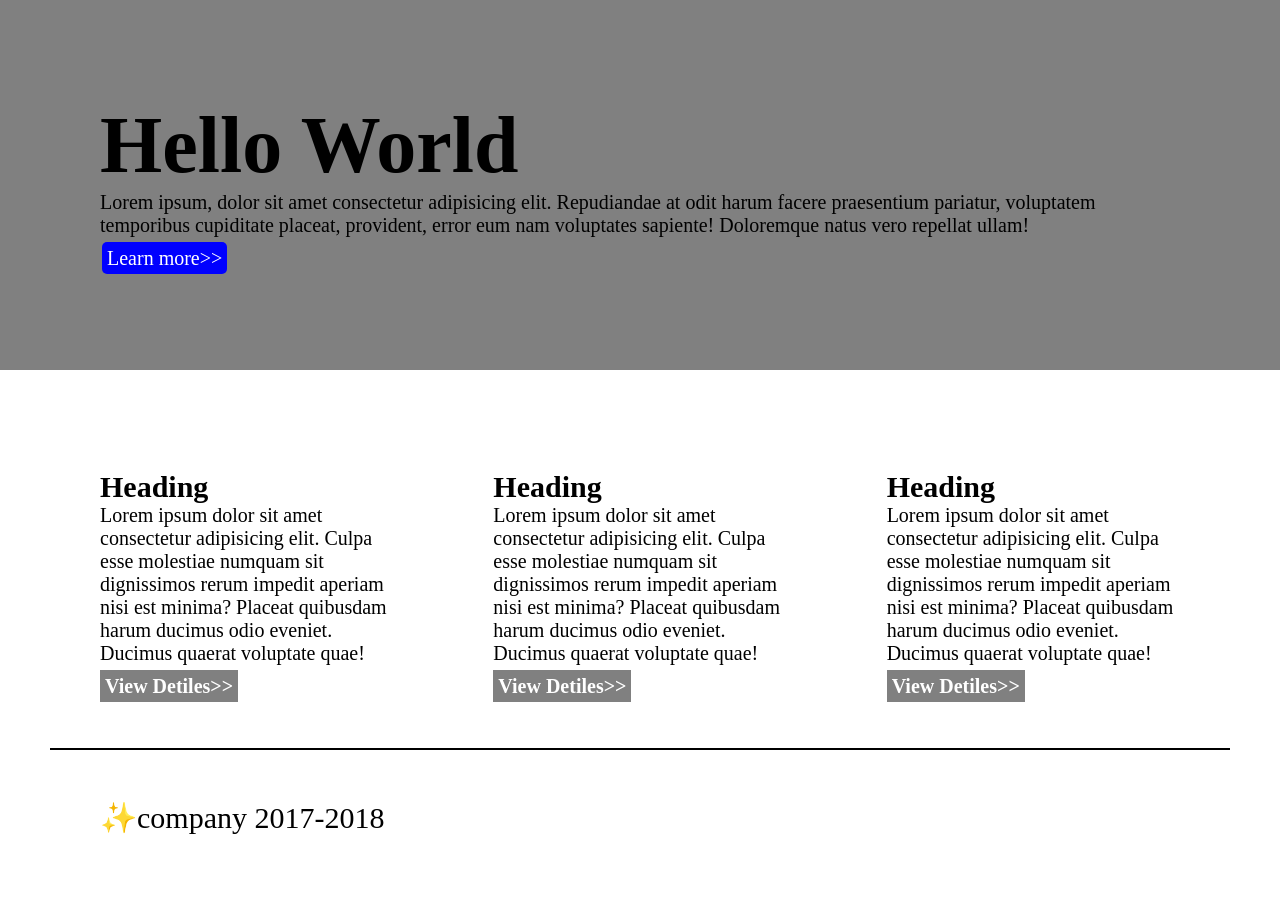
<file: week-6/assignment-1/index.html>
<!DOCTYPE html>
<html lang="en">
<head>
    <meta charset="UTF-8">
    <meta name="viewport" content="width=device-width, initial-scale=1.0">
    <title>Document</title>
    <link rel="stylesheet" href="style.css">
</head>
<body>
    <div class="hello">
        <h5>Hello World</h5>
        <p>Lorem ipsum, dolor sit amet consectetur adipisicing elit. Repudiandae at odit harum facere praesentium pariatur, voluptatem temporibus cupiditate placeat, provident, error eum nam voluptates sapiente! Doloremque natus vero repellat ullam!</p>
        <div class="space"><t>Learn more>></t></div>
    </div>
    <main><div class="r">
        <section class="row">
            <h1>Heading</h1>
            <p>Lorem ipsum dolor sit amet consectetur adipisicing elit. Culpa esse molestiae numquam sit dignissimos rerum impedit aperiam nisi est minima? Placeat quibusdam harum ducimus odio eveniet. Ducimus quaerat voluptate quae!</p>
            <div class="space"><b>View Detiles>></b></div>

        </section>
            <section class="row">
            <h1>Heading</h1>
            <p>Lorem ipsum dolor sit amet consectetur adipisicing elit. Culpa esse molestiae numquam sit dignissimos rerum impedit aperiam nisi est minima? Placeat quibusdam harum ducimus odio eveniet. Ducimus quaerat voluptate quae!</p>
            <div class="space"><b>View Detiles>></b></div>
        </section>
            <section class="row">
             <h1>Heading</h1>
            <p>Lorem ipsum dolor sit amet consectetur adipisicing elit. Culpa esse molestiae numquam sit dignissimos rerum impedit aperiam nisi est minima? Placeat quibusdam harum ducimus odio eveniet. Ducimus quaerat voluptate quae!</p>
            <div class="space"><b>View Detiles>></b></div>
        </section>
    </div></main>
    <div class="dow">
        <p>✨company 2017-2018</p>
    </div>
</body>
</html>
</file>
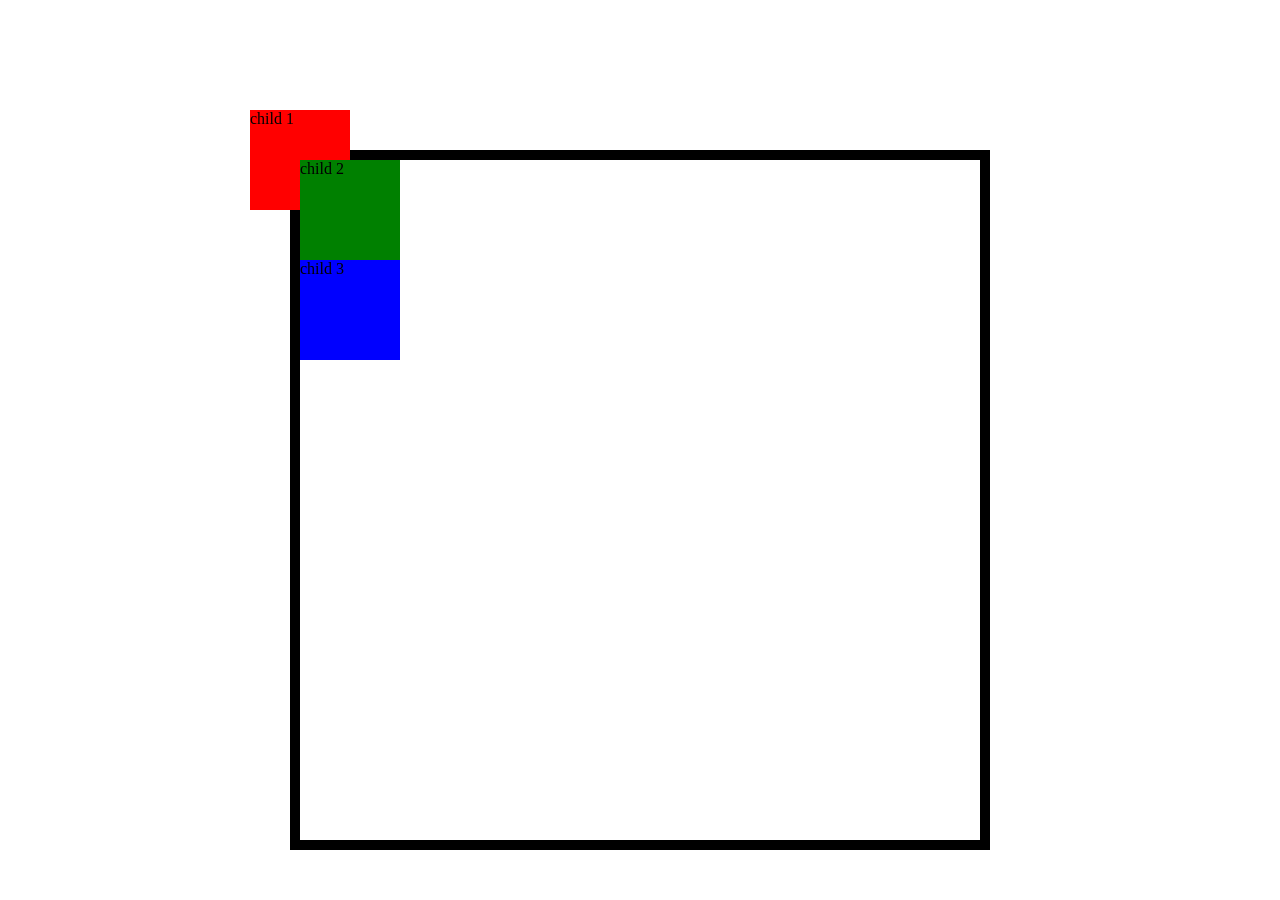
<file: week-6/project-3/index.html>
<!DOCTYPE html>
<html lang="en">
<head>
    <meta charset="UTF-8">
    <meta name="viewport" content="width=device-width, initial-scale=1.0">
    <title>Document</title>
    <link rel="stylesheet" href="style.css">
</head>
<body>
   <div class="parent">
    <div class="child child1">child 1</div>
    <div class="child child2">child 2</div>
    <div class="child child3">child 3</div>
   </div>

</body>
</html>
</file>
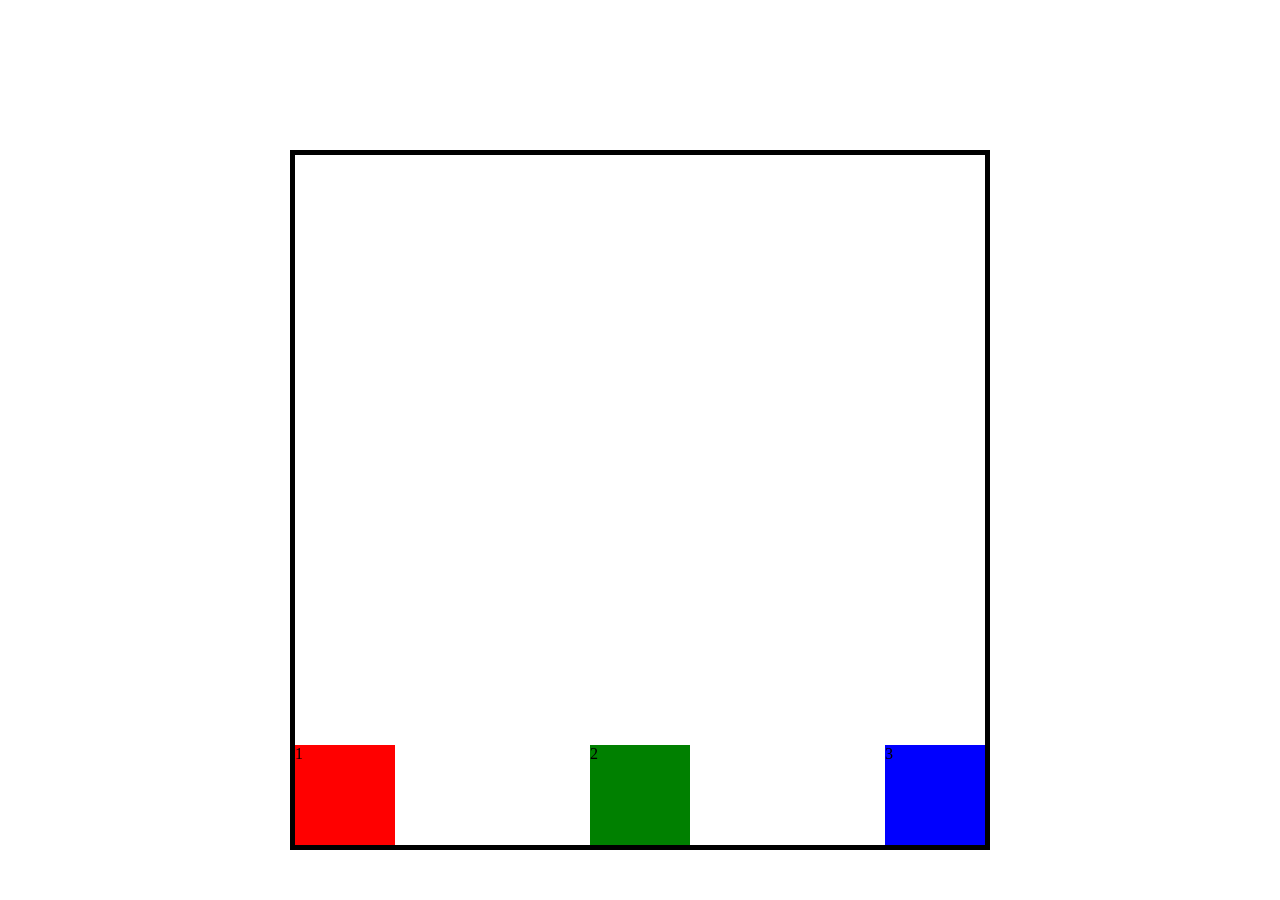
<file: week-6/project-5/index.html>
<!DOCTYPE html>
<html lang="en">
<head>
    <meta charset="UTF-8">
    <meta name="viewport" content="width=device-width, initial-scale=1.0">
    <title>Document</title>
    <link rel="stylesheet" href="style.css">
</head>
<body>
<div class="parent">
    <div class="child child1">1</div>
    <div class="child child2">2</div>
    <div class="child child3">3</div>
</div>
</body>
</html>
</file>
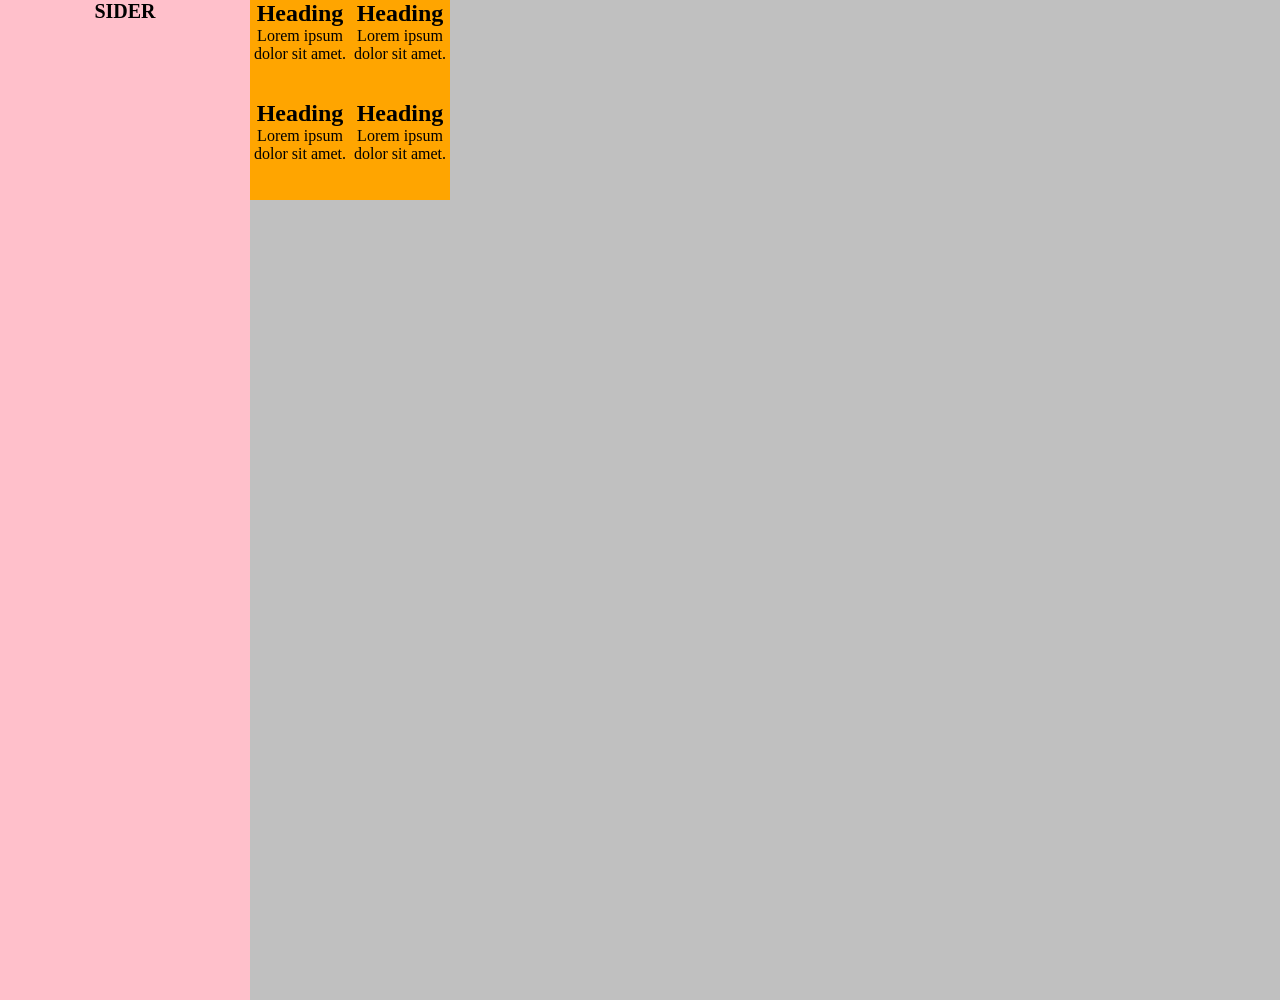
<file: week-6/project-7/index.html>
<!DOCTYPE html>
<html lang="en">
<head>
    <meta charset="UTF-8">
    <meta name="viewport" content="width=device-width, initial-scale=1.0">
    <title>Document</title>
    <link rel="stylesheet" href="style.css">
</head>
<body>
<main>
    <div class="sider">
        <h5>SIDER</h5>
    </div>
    <div class="row">
        <section class="card">
            <h2>Heading</h2>
            <p>Lorem ipsum dolor sit amet.</p>
        </section>
        <section class="card">
            <h2>Heading</h2>
            <p>Lorem ipsum dolor sit amet.</p>
        </section></div>
    <div class="row">
        <section class="card">
            <h2>Heading</h2>
            <p>Lorem ipsum dolor sit amet.</p>
        </section>
        <section class="card">
            <h2>Heading</h2>
            <p>Lorem ipsum dolor sit amet.</p>
        </section>   
    </div>

</main>
</body>
</html>
</file>
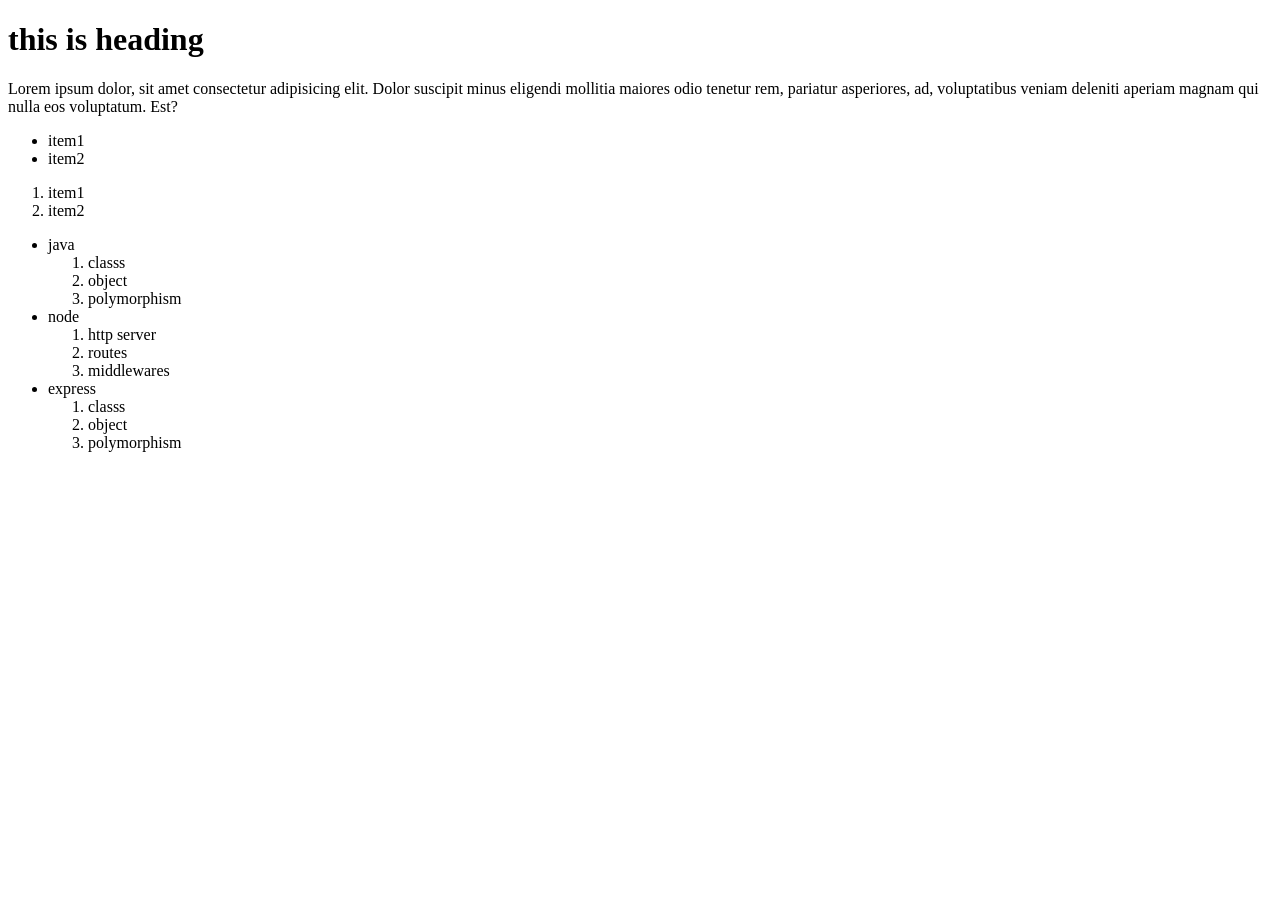
<file: week-5/frontend_demo/HTMLDOCS/first.html>
<!DOCTYPE html>
<html lang="en">
<head>
    <meta charset="UTF-8">
    <meta name="viewport" content="width=device-width, initial-scale=1.0">
    <title>First Page</title>
</head>
<body>
    <!-- heading -->
    <h1>this is heading</h1>
    <!-- paragraph -->
    <p>Lorem ipsum dolor, sit amet consectetur adipisicing elit. Dolor suscipit minus eligendi mollitia maiores odio tenetur rem, pariatur asperiores, ad, voluptatibus veniam deleniti aperiam magnam qui nulla eos voluptatum. Est?</p>
    <!-- list -->
     <!-- unordered list -->
    <ul>
        <li>item1</li>
        <li>item2</li>
    </ul>
    <!-- ordered list -->
    <ol>
        <li>item1</li>
        <li>item2</li>
    </ol>

    <!-- nesting of list -->
     <ul>
        <li>
            java
            <ol>
                <li>classs</li>
                <li>object</li>
                <li>polymorphism</li>
            </ol>
        </li>
        <li>
            node
            <ol>
                <li>http server</li>
                <li>routes</li>
                <li>middlewares</li>
            </ol>
        </li>
        <li>
            express
            <ol>
                <li>classs</li>
                <li>object</li>
                <li>polymorphism</li>
            </ol>
        </li>
     </ul>

</body>
</html>
</file>
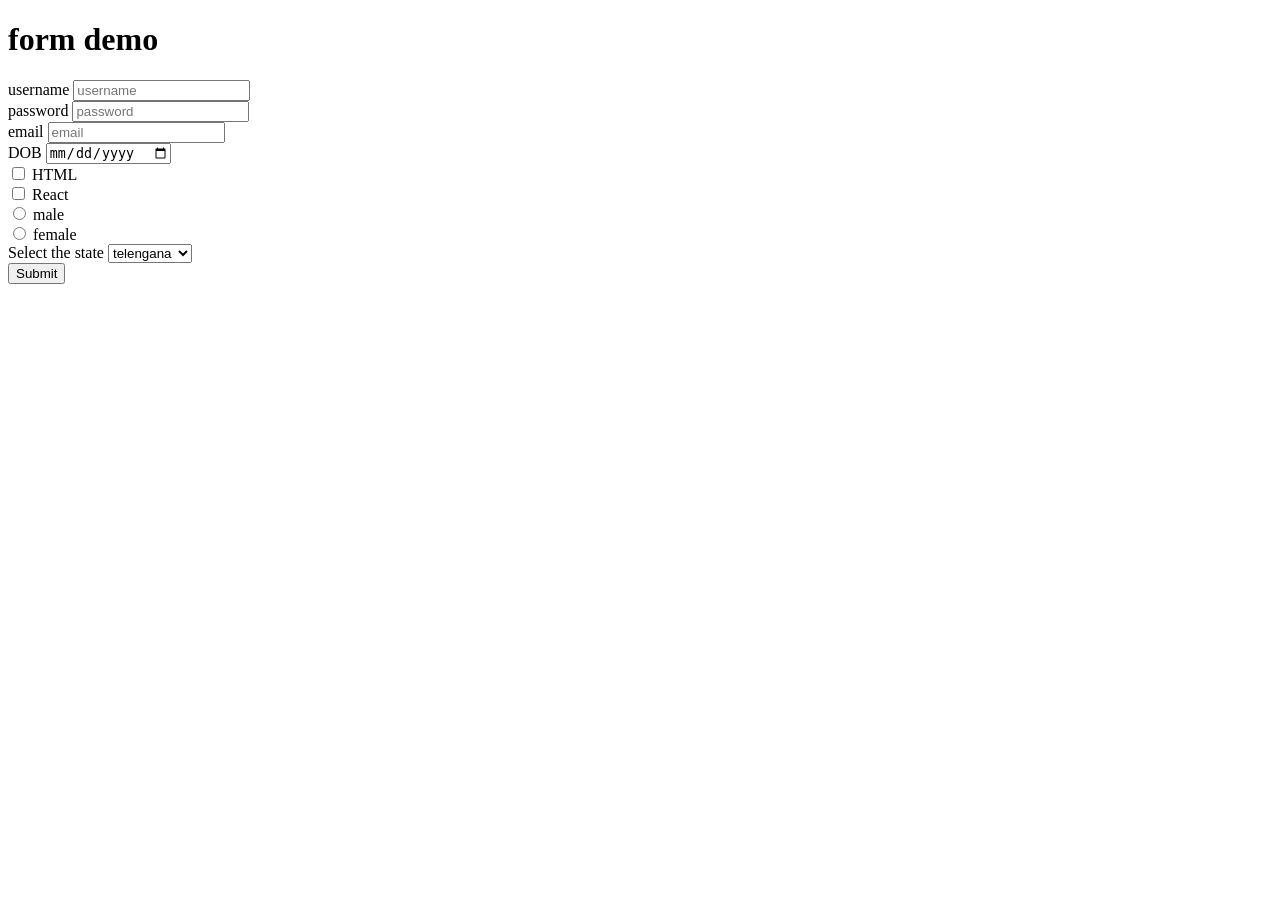
<file: week-5/frontend_demo/HTMLDOCS/formDemo.html>
<!DOCTYPE html>
<html lang="en">
<head>
    <meta charset="UTF-8">
    <meta name="viewport" content="width=\, initial-scale=1.0">
    <title>Form demo</title>
</head>
<body>
    <h1>form demo</h1>

    <form >
        <div>
            <label for="username">username</label>
            <input type="text" name="username" id="username" required minlength="4" placeholder="username">
        </div>
        <div>
            <label for="password">password</label>
            <input type="password" name="password" id="password" required placeholder="password">
        </div>
        <div>
            <label for="email">email</label>
            <input type="email" name="email" id="email" placeholder="email">
        </div>
        <div>
            <label for="DOB">DOB</label>
            <input type="date" name="DOB" id="DOB" placeholder="DOB">
        </div>

        <!-- skills -->
         <div>
            <!-- skill1 -->
             <div>
                
                <input type="checkbox" name="html" id="html">
                <label for="html">HTML</label>
             </div>
             <!-- skill2 -->
             <div>
                
                <input type="checkbox" name="react" id="react">
                <label for="react">React</label>
             </div>
         </div>

         <!-- gender -->
          <div>
            <!-- male -->
             <div>
                <input type="radio" name="gender" id="gender">
                <label for="gender">male</label>
             </div>

             <!-- female -->
             <div>
                <input type="radio" name="gender" id="gender">
                <label for="gender">female</label>
             </div>
          </div>

          <!-- states -->
           <div>
                <label for="states">Select the state</label>
                <select name="states" id="states">
                    <option value="tg">telengana</option>
                    <option value="tn">tamil nadu</option>
                    <option value="raj">Rajasthan</option>
                </select>
           </div>

        <!-- submit button -->


        <button type="submit">Submit</button>

    </form>

</body>
</html>
</file>
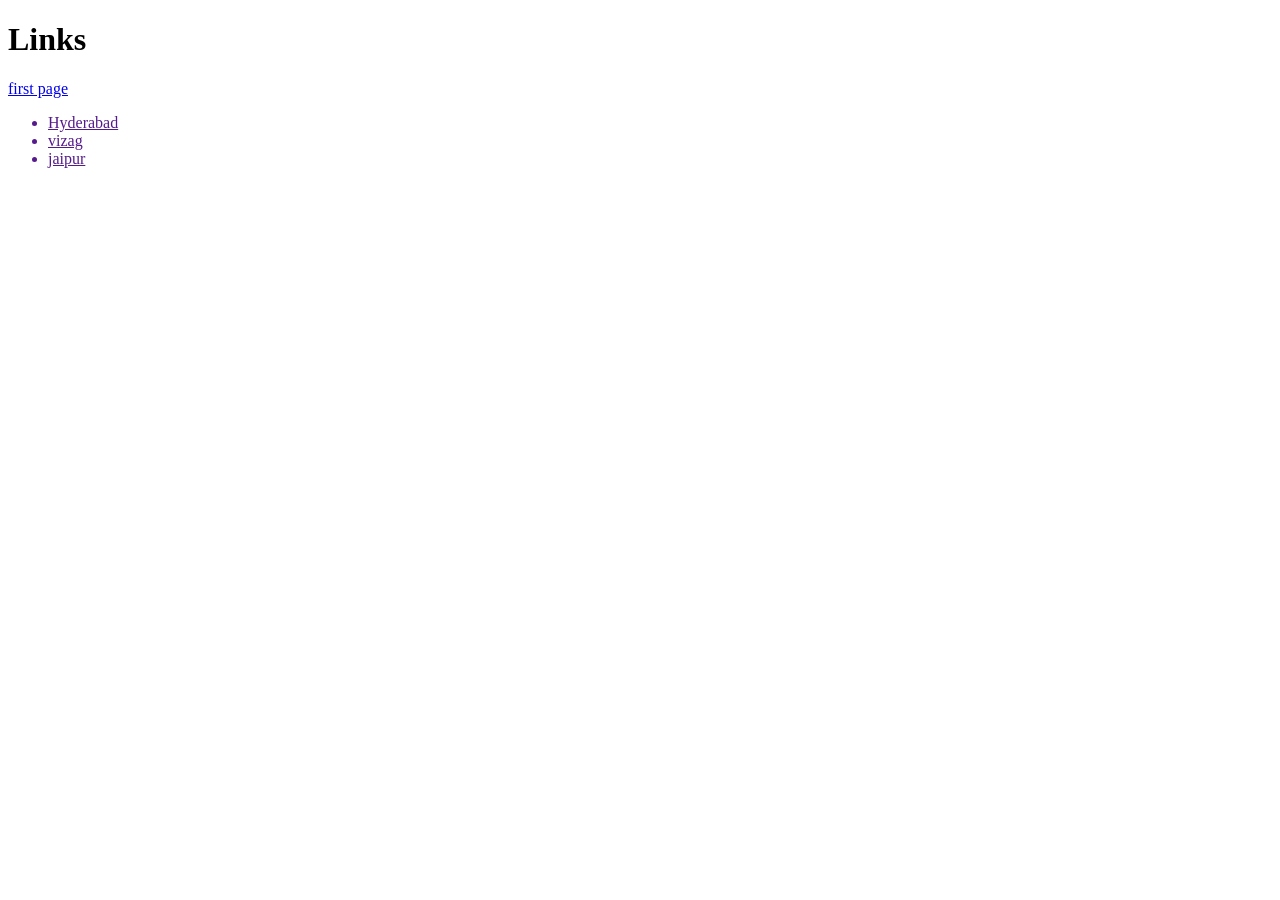
<file: week-5/frontend_demo/HTMLDOCS/hyperLinks.html>
<!DOCTYPE html>
<html lang="en">
<head>
    <meta charset="UTF-8">
    <meta name="viewport" content="width=device-width, initial-scale=1.0">
    <title>Document</title>
</head>
<body>
    <h1>Links</h1>
    <!-- hyper links -->
     <a href="./first.html">first page</a>

     <!-- list of hyper links -->
      <ul>
        <a href=""><li>Hyderabad</li></a>
       <a href=""> <li>vizag</li></a>
        <a href=""><li>jaipur</li></a>
      </ul>
</body>
</html>
</file>
<file: week-6/assignment-1/style.css>
*{
    margin: 0;
    padding: 0;
    box-sizing: border-box
}

h5{
    font-size: 80px;
    
}
.hello{
    background-color: grey;
    padding: 100px;
    font-size: 20px;
    justify-content: space-between;
    align-items: center;
    flex-direction: column;

}
.space{
    padding-top: 10px;
}
t{
    width: 100px;
    height: 100px;
    margin: 100px;
    margin-left: 2px;
    padding: 5px;
    color: white;
    background-color: blue;
    border-radius: 5px;
}
.r{
    display: flex;
    justify-content:space-evenly; 
    align-items: center;
    margin: 50px;
    border-bottom: 2px solid black;
    
}
.row{
    font-size: 20px;
    margin: 50px;
    align-items: center;
    justify-content:space-evenly;    
}
b{
    background-color:gray;
    color: white;
    padding: 5px;
}
.dow{
    display: flex;
    padding-left: 100px;
    border: 50px;
    font-size: 30px;
}
</file>
<file: week-6/project-3/style.css>
*{
    padding: 0;
    margin: 0;
    box-sizing: border-box;
}
body{
    height: 200px;
}
.parent{
    width: 700px;
    height: 700px;
    margin: auto;
    margin-top: 150px;
    border: 10px solid black;
    position: relative;
}
.child{
    width: 100px;
    height: 100px;
}
.child1{
    position:absolute;
    background-color: red;
    left: -50px;
    top: -50px;
}
.child2{
    background-color:green;
    position: sticky;
    top: 100px;
}
.child3{
    background-color:blue;
    position: fixed;
}
</file>
<file: week-6/project-5/style.css>
*{
    padding: 0;
    margin: 0;
    box-sizing: border-box;
}
.parent{
    max-width: 700px;
    height: 700px;
    margin: auto;
    margin-top: 150px;
    border: 5px solid black;
     /*--flex----*/
     display: flex;
     /*--derection--*/
     flex-direction: row;
     /*--horizantol----*/
     justify-content:space-between;
     /*--verticla--*/
     align-items:last baseline
    
}
.child{
    width: 100px;
    height: 100px;
}
.child1{

    background-color: red;
    /*flex-grow: 1;*/
    
}
.child2{
    background-color:green;
   /*flex-grow: 1;*/
}
.child3{
    background-color:blue;
    /*flex-shink: 1;*/
}
</file>
<file: week-6/project-7/style.css>
*{
    padding: 0;
    margin: 0;
    box-sizing: border-box;

}
main{
    display: flex;
    background-color: silver;
    
}
.sider{
    width: 250px;
    height: 1000px;
    background-color: pink;


}
h5{
    font-size: 20px;
    text-align: center;
}
.row{
    text-align: center;
    justify-content: space-evenly;
    flex-direction: row;
}

.card{
    width: 100px;
    height: 100px;
    background-color: orange;
}
</file>
